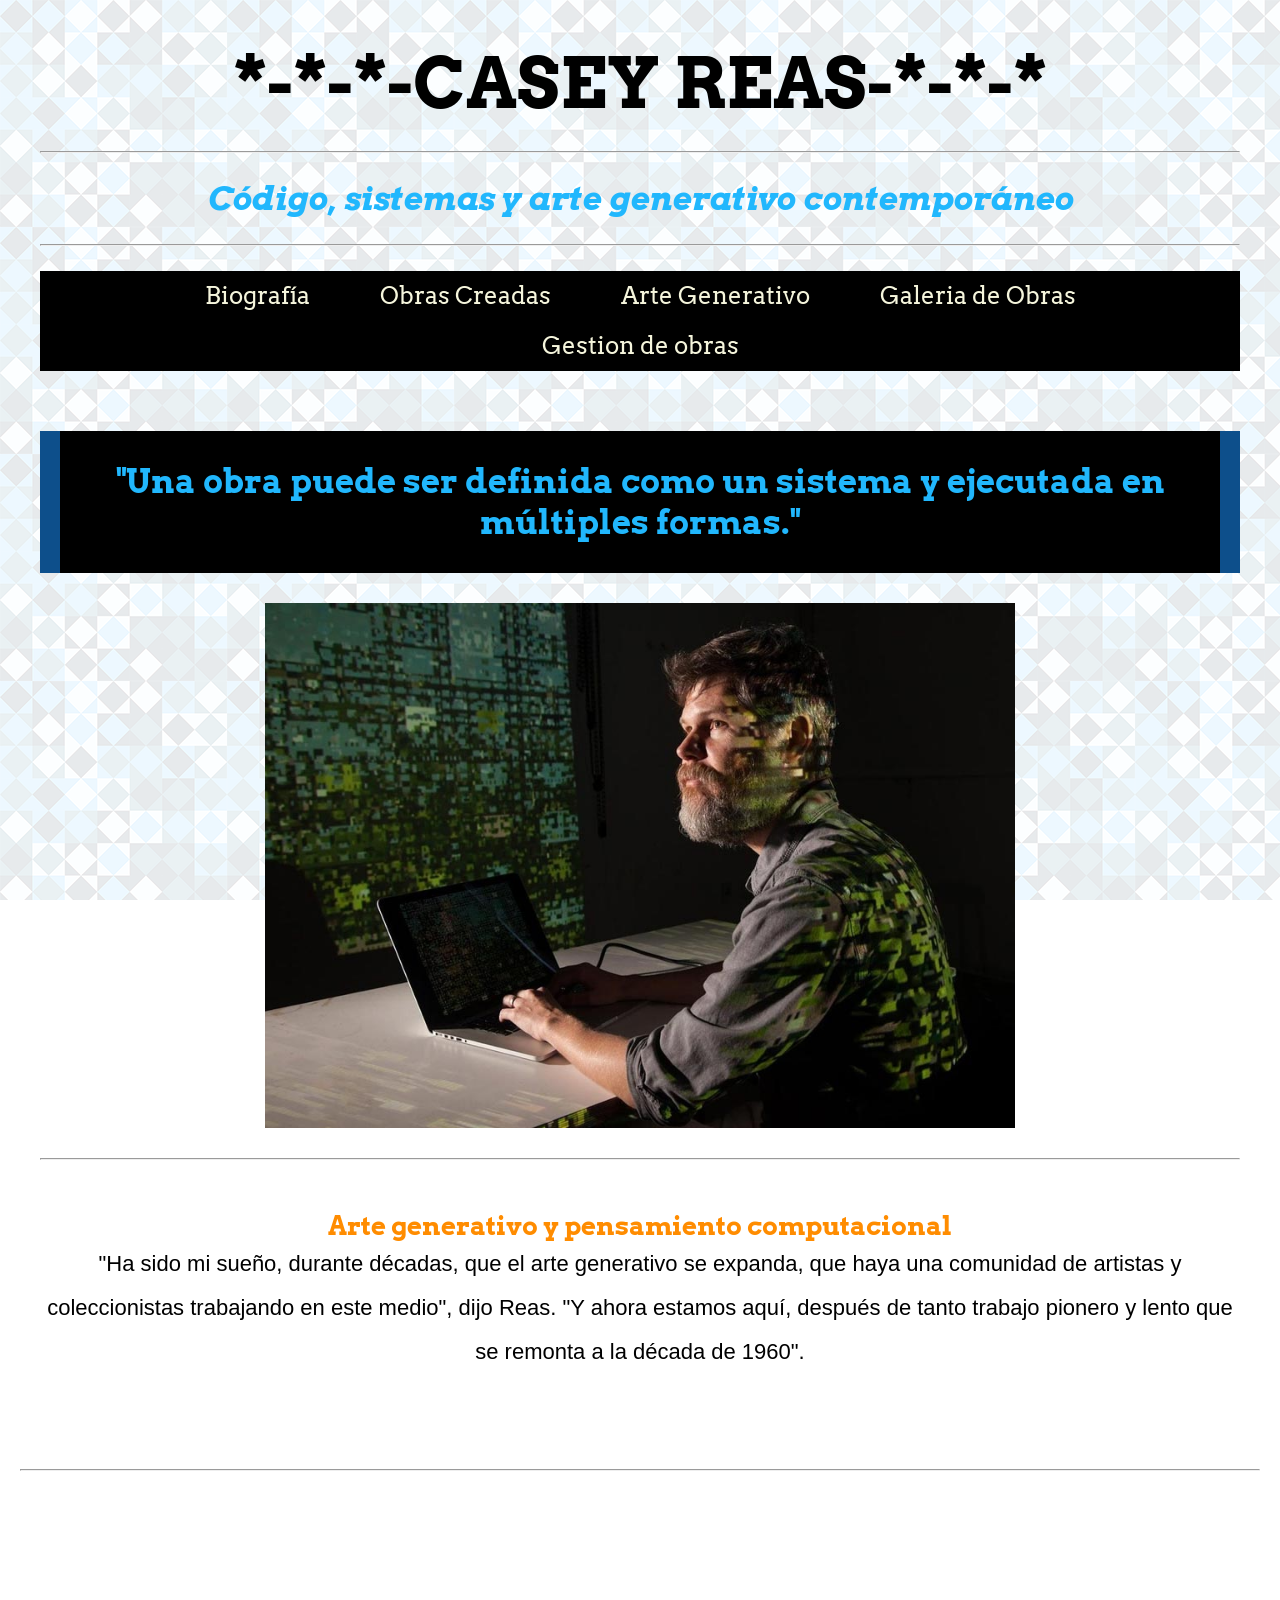
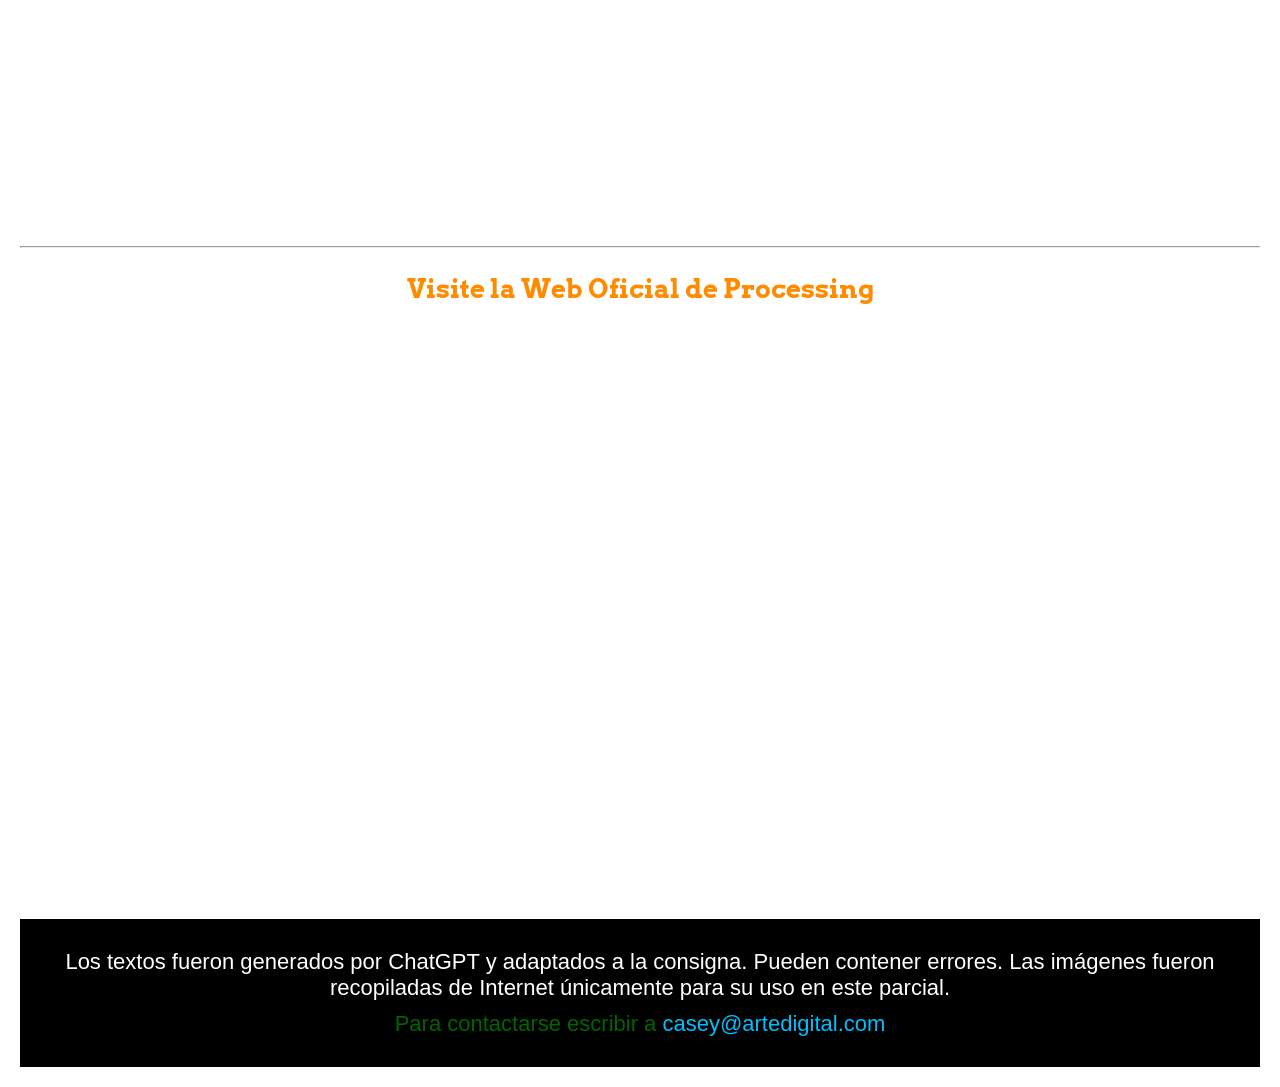
<file: index.html>
<!DOCTYPE html>
<html lang="es">
<head>
    <meta charset="UTF-8">
    <meta name="viewport" content="width=device-width, initial-scale=1.0">
    <title>Casey Reas y el arte generativo</title>

    <link rel="preconnect" href="https://fonts.googleapis.com">
    <link rel="preconnect" href="https://fonts.gstatic.com" crossorigin>
    <link href="https://fonts.googleapis.com/css2?family=Abel&family=Arvo:ital,wght@0,400;0,700;1,400;1,700&display=swap" rel="stylesheet">

    <link href="css/estilos.css" rel="stylesheet">
</head>

<body>

<div id="contenedor">

<header>

    <h1>*-*-*-CASEY REAS-*-*-*</h1>
    <hr>

    <h2><em>Código, sistemas y arte generativo contemporáneo</em></h2>
    <hr>

    <nav>
        <ul class="menu">
            
            <li><a href="biografia.html">Biografía</a></li>
            <li><a href="obras.html">Obras Creadas</a></li>
            <li><a href="conceptos.html">Arte Generativo</a></li>
            <li><a href="galeria de obras.html">Galeria de Obras</a></li>
            <li><a href="gestion.html">Gestion de obras</a></li>
        </ul>
    </nav>
    
</header>

<main>

<section>
    <blockquote>
        <h2>"Una obra puede ser definida como un sistema y ejecutada en múltiples formas."</h2>
    
    </blockquote>
    <img src="img/caseyreas.jpg" alt="caseyreasfoto" width="750" height="525">
    <hr>
    <aside>
        <h3>Arte generativo y pensamiento computacional</h3>
        <p>
        "Ha sido mi sueño, durante décadas, que el arte generativo se expanda, que haya una comunidad de artistas y coleccionistas trabajando en este medio", dijo Reas. "Y ahora estamos aquí, después de tanto trabajo pionero y lento que se remonta a la década de 1960".
        </p>
    </aside>
</section>

<hr>
<iframe width="560" height="315" src="https://www.youtube.com/embed/osDyZPhTFcc?si=axJ1lc_tTv_SocJi" title="YouTube video player" frameborder="0" allow="accelerometer; autoplay; clipboard-write; encrypted-media; gyroscope; picture-in-picture; web-share" referrerpolicy="strict-origin-when-cross-origin" allowfullscreen></iframe>
<hr>
<h3>Visite la Web Oficial de Processing</h3>
<br>
<iframe src="https://reas.com/process" width="500" height="500"></iframe>
</main>
<br>
<footer>
Los textos fueron generados por ChatGPT y adaptados a la consigna. Pueden contener errores. Las imágenes fueron recopiladas de Internet únicamente para su uso en este parcial.
<address>
Para contactarse escribir a
<a href="mailto:casey@artedigital.com">casey@artedigital.com</a>
</address>
</footer>

</div>

</body>
</html>
</file>
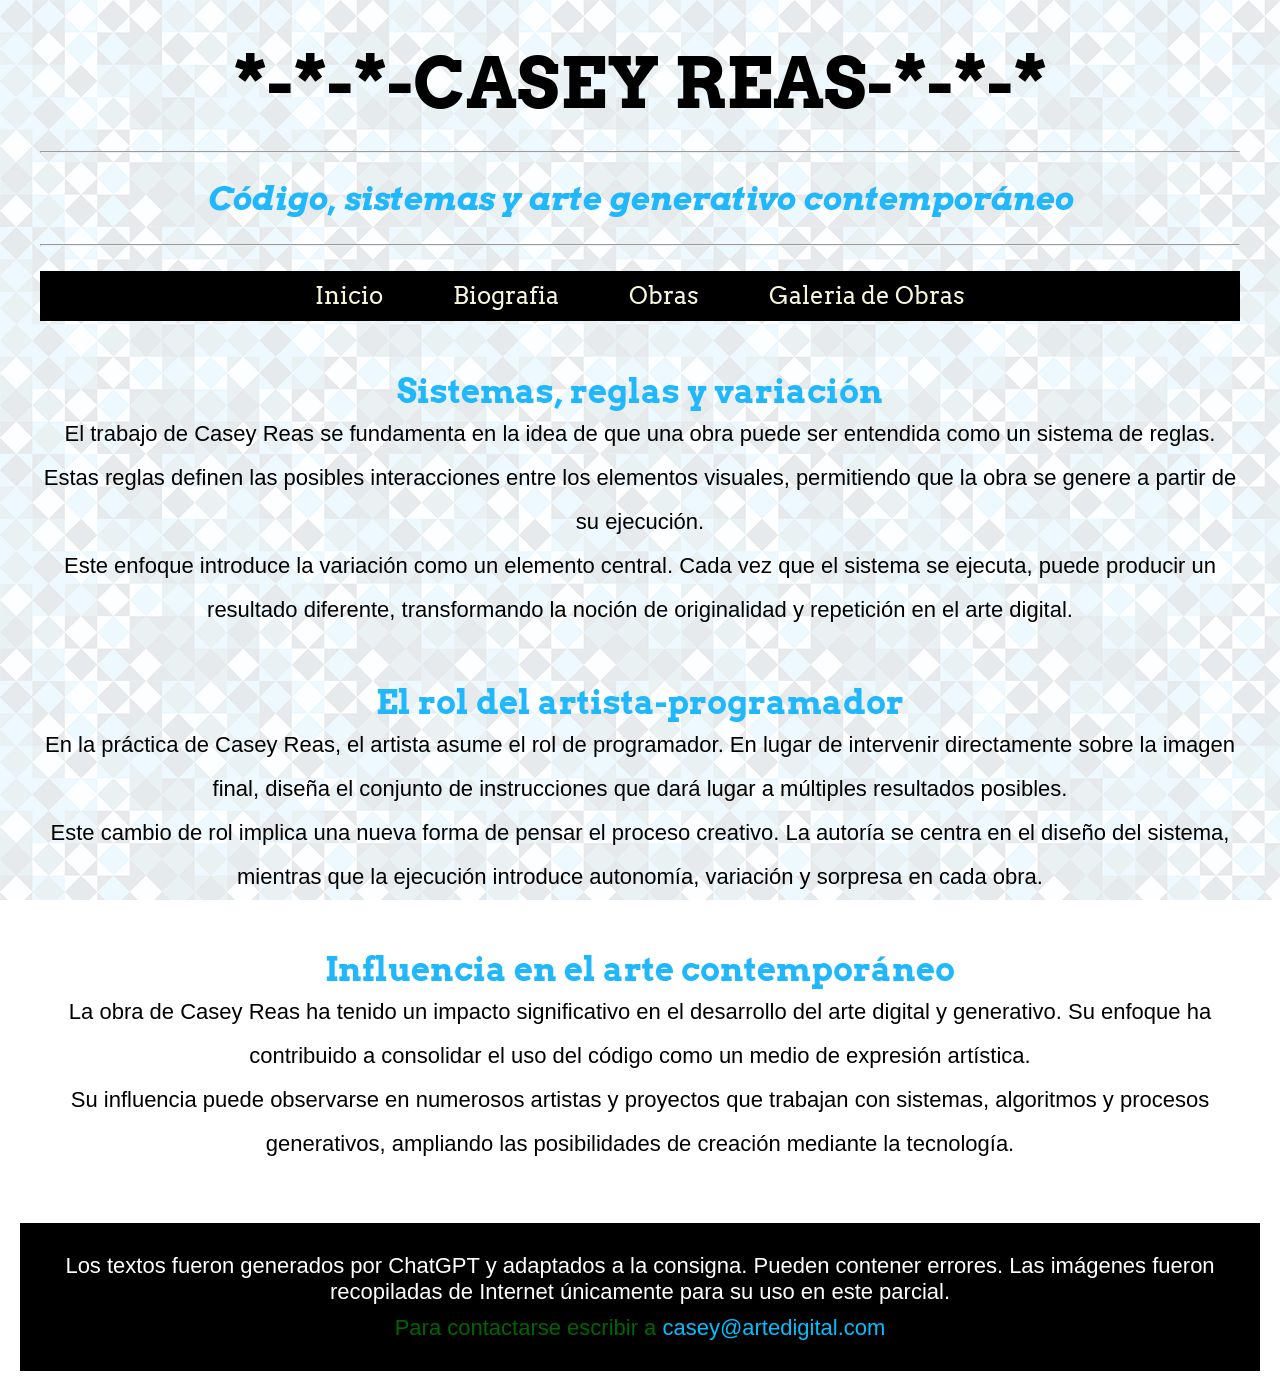
<file: conceptos.html>
<!DOCTYPE html>
<html lang="es">
<head>
    <meta charset="UTF-8">
    <meta name="viewport" content="width=device-width, initial-scale=1.0">
    <title>Obras</title>

    <link rel="preconnect" href="https://fonts.googleapis.com">
    <link rel="preconnect" href="https://fonts.gstatic.com" crossorigin>
    <link href="https://fonts.googleapis.com/css2?family=Abel&family=Arvo:ital,wght@0,400;0,700;1,400;1,700&display=swap" rel="stylesheet">

    <link href="css/estilos.css" rel="stylesheet">
</head>

<body>

<div id="contenedor">

<header>

    <h1>*-*-*-CASEY REAS-*-*-*</h1>
    <hr>

    <h2><em>Código, sistemas y arte generativo contemporáneo</em></h2>
    <hr>

    <nav>
        <ul class="menu">
            
            <li><a href="Index.html">Inicio</a></li>
            <li><a href="biografia.html">Biografia</a></li>
            <li><a href="obras.html">Obras</a></li>
            <li><a href="galeria de obras.html">Galeria de Obras</a></li>
        </ul>
    </nav>
    
</header>
<main>

    <section>
        <h2>Sistemas, reglas y variación</h2>

        <p>
            El trabajo de Casey Reas se fundamenta en la idea de que una obra
            puede ser entendida como un sistema de reglas. Estas reglas definen
            las posibles interacciones entre los elementos visuales, permitiendo
            que la obra se genere a partir de su ejecución.
        </p>

        <p>
            Este enfoque introduce la variación como un elemento central.
            Cada vez que el sistema se ejecuta, puede producir un resultado
            diferente, transformando la noción de originalidad y repetición
            en el arte digital.
        </p>
    </section>

    <section>
        <h2>El rol del artista-programador</h2>

        <p>
            En la práctica de Casey Reas, el artista asume el rol de
            programador. En lugar de intervenir directamente sobre la imagen
            final, diseña el conjunto de instrucciones que dará lugar a
            múltiples resultados posibles.
        </p>

        <p>
            Este cambio de rol implica una nueva forma de pensar el proceso
            creativo. La autoría se centra en el diseño del sistema, mientras
            que la ejecución introduce autonomía, variación y sorpresa en
            cada obra.
        </p>
    </section>

    <section>
        <h2>Influencia en el arte contemporáneo</h2>

        <p>
            La obra de Casey Reas ha tenido un impacto significativo en el
            desarrollo del arte digital y generativo. Su enfoque ha contribuido
            a consolidar el uso del código como un medio de expresión artística.
        </p>

        <p>
            Su influencia puede observarse en numerosos artistas y proyectos
            que trabajan con sistemas, algoritmos y procesos generativos,
            ampliando las posibilidades de creación mediante la tecnología.
        </p>
    </section>

</main>
<br>
<footer>
Los textos fueron generados por ChatGPT y adaptados a la consigna. Pueden contener errores. Las imágenes fueron recopiladas de Internet únicamente para su uso en este parcial.
<address>
Para contactarse escribir a
<a href="mailto:casey@artedigital.com">casey@artedigital.com</a>
</address>
</footer>

</div>

</body>
</html>
</file>
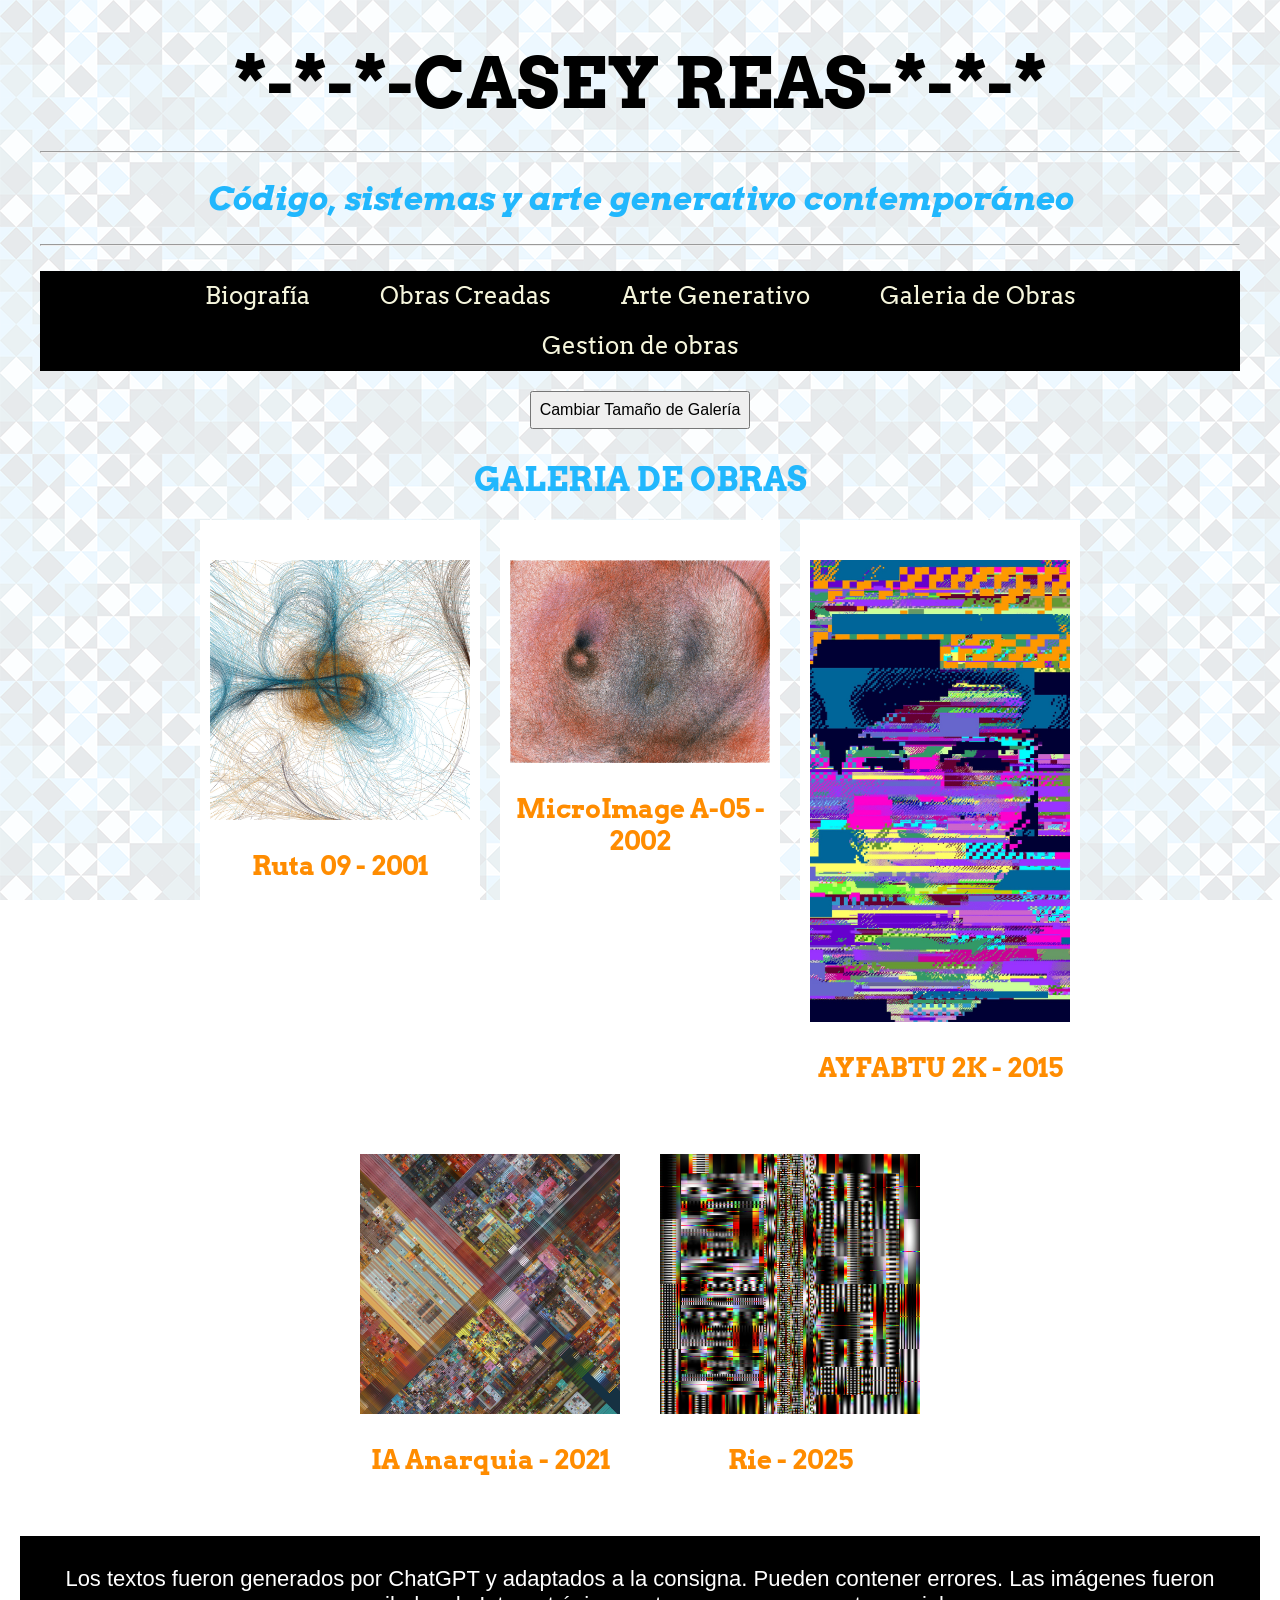
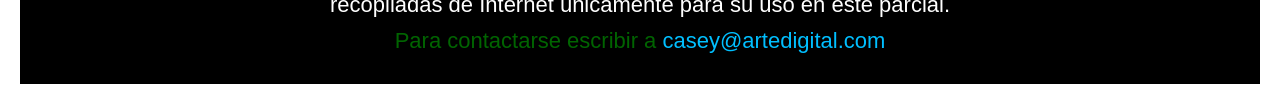
<file: galeria de obras.html>
<!DOCTYPE html>
<html lang="es">
<head>
    <meta charset="UTF-8">
    <meta name="viewport" content="width=device-width, initial-scale=1.0">
    <title>Galeria de Obras</title>

    <link rel="preconnect" href="https://fonts.googleapis.com">
    <link rel="preconnect" href="https://fonts.gstatic.com" crossorigin>
    <link href="https://fonts.googleapis.com/css2?family=Abel&family=Arvo:ital,wght@0,400;0,700;1,400;1,700&display=swap" rel="stylesheet">

    <link href="css/estilos.css" rel="stylesheet">
</head>

<body>

<div id="contenedor">

<header>

    <h1>*-*-*-CASEY REAS-*-*-*</h1>
    <hr>

    <h2><em>Código, sistemas y arte generativo contemporáneo</em></h2>
    <hr>

    <nav>
        <ul class="menu">
            
            <li><a href="biografia.html">Biografía</a></li>
            <li><a href="obras.html">Obras Creadas</a></li>
            <li><a href="conceptos.html">Arte Generativo</a></li>
            <li><a href="galeria de obras.html">Galeria de Obras</a></li>
            <li><a href="gestion.html">Gestion de obras</a></li>
        </ul>
    </nav>
    
</header>

<main>
    <!-- Botón para cambiar el diseño  -->
    <div class="controles">
        <button id="btn-diseno">Cambiar Tamaño de Galería</button>
    </div>

    <section id="galeria-seccion"> 
        <h2>GALERIA DE OBRAS</h2>

        <!-- Contenedor vacío donde JS cargará los articles -->
        <div id="contenedor-obras">
            <!-- JavaScript autmatiocp -->
        </div>
    </section>
</main>





<footer>
Los textos fueron generados por ChatGPT y adaptados a la consigna. Pueden contener errores. Las imágenes fueron recopiladas de Internet únicamente para su uso en este parcial.
<address>
Para contactarse escribir a
<a href="mailto:casey@artedigital.com">casey@artedigital.com</a>
</address>
</footer>

</div>

    <script src="js/galeria de obras.js"></script>
</body>
</html>
</file>
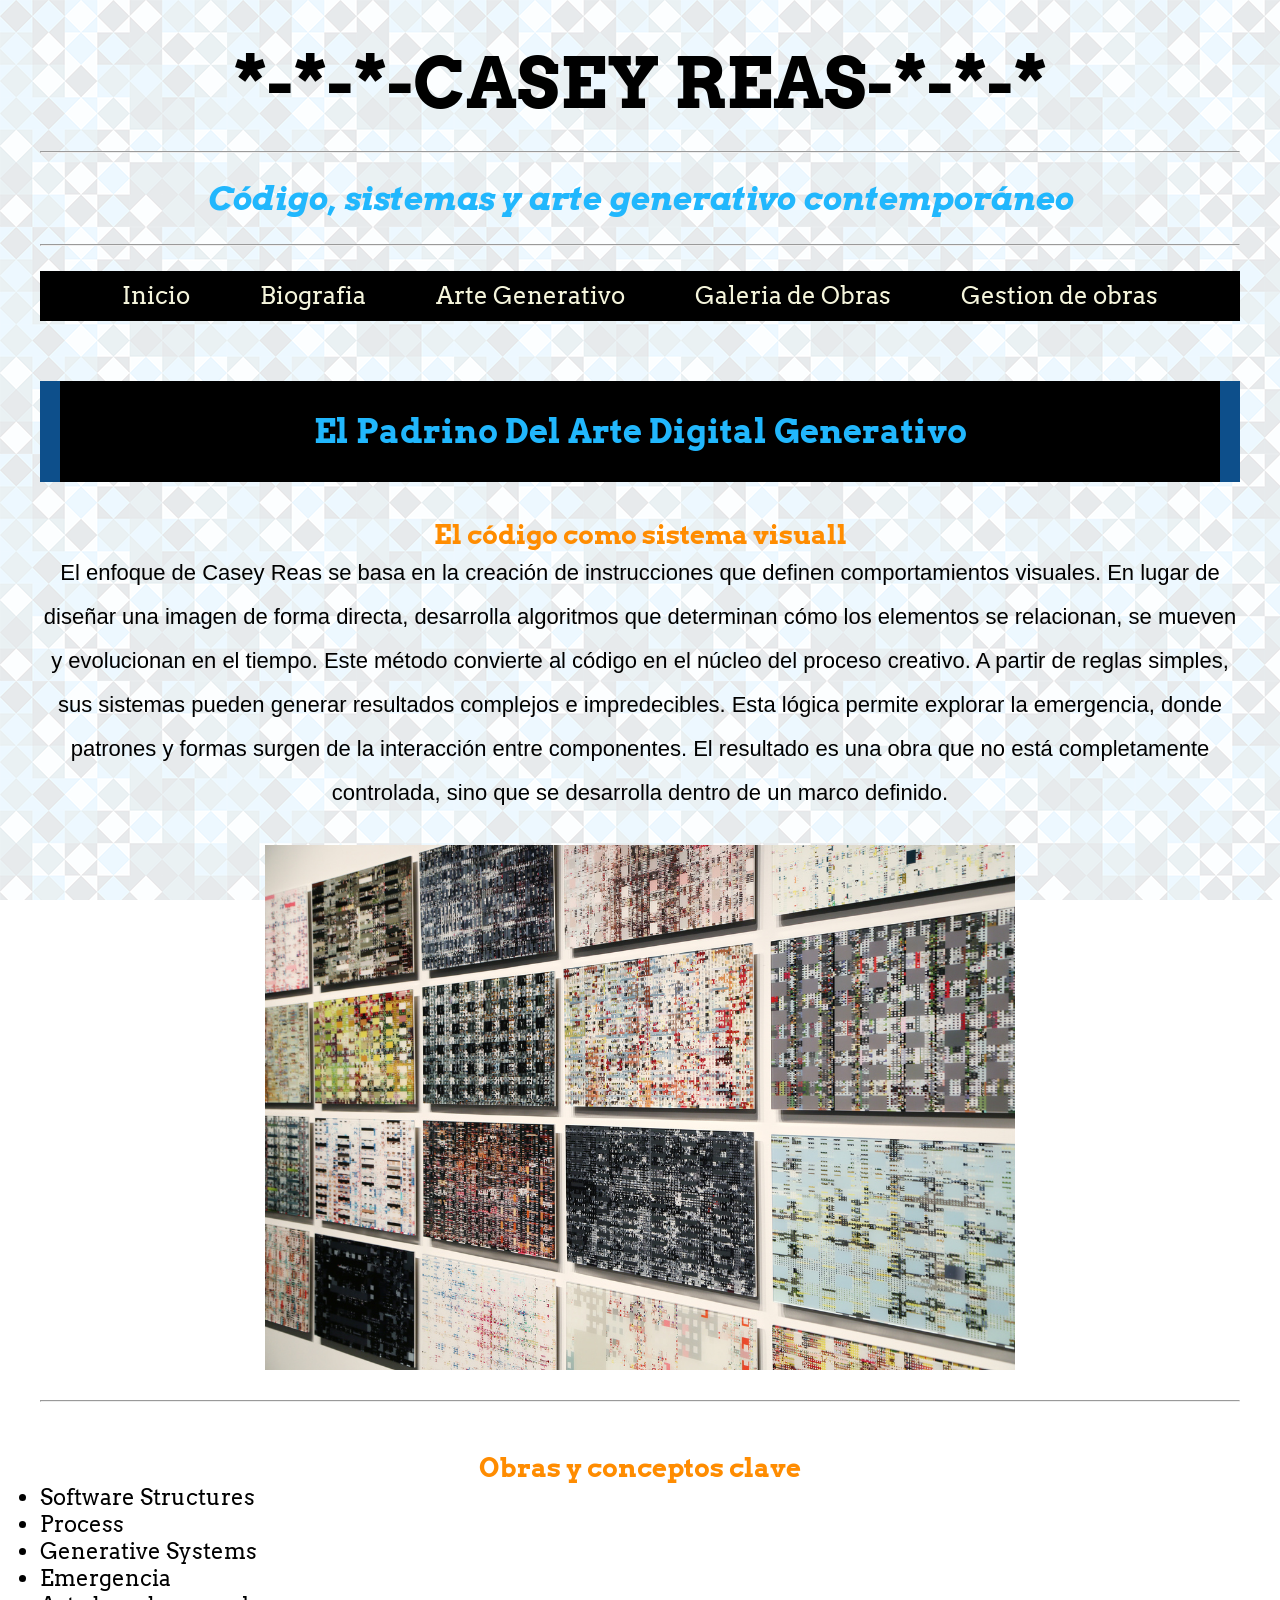
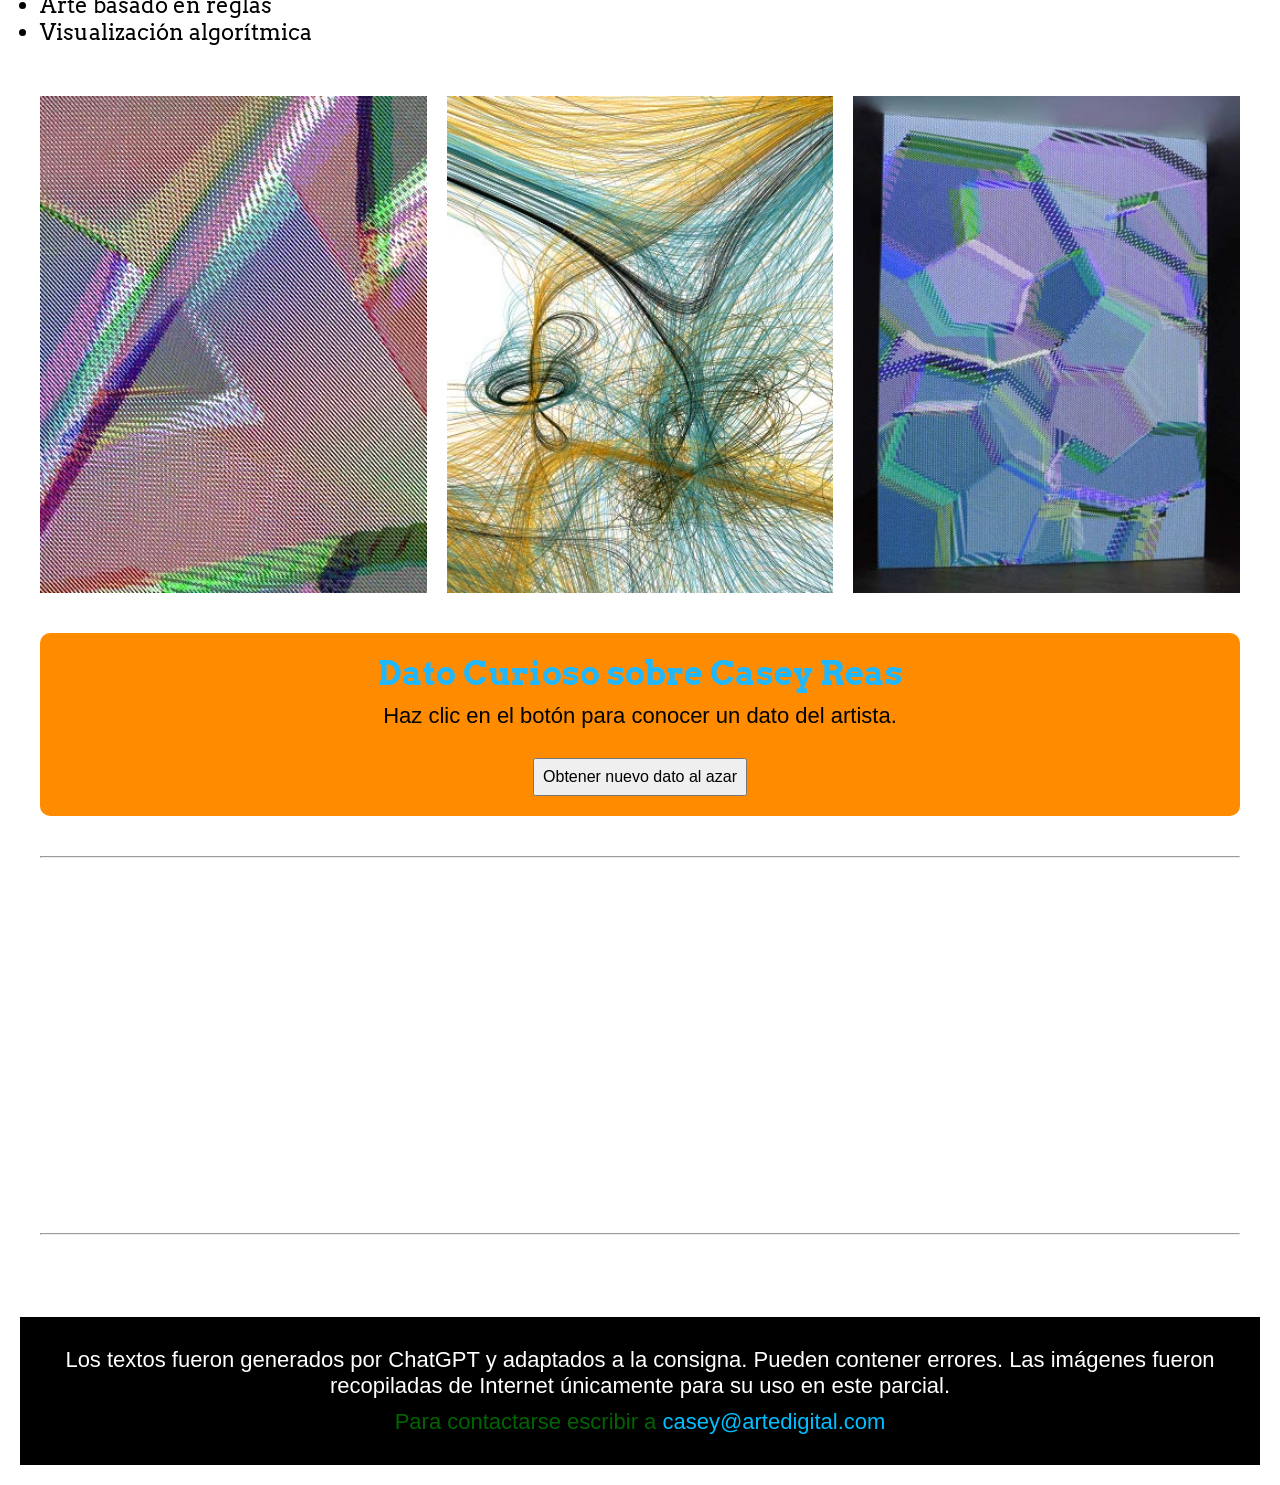
<file: obras.html>
<!DOCTYPE html>
<html lang="es">
<head>
    <meta charset="UTF-8">
    <meta name="viewport" content="width=device-width, initial-scale=1.0">
    <title>Obras</title>

    <link rel="preconnect" href="https://fonts.googleapis.com">
    <link rel="preconnect" href="https://fonts.gstatic.com" crossorigin>
    <link href="https://fonts.googleapis.com/css2?family=Abel&family=Arvo:ital,wght@0,400;0,700;1,400;1,700&display=swap" rel="stylesheet">

    <link href="css/estilos.css" rel="stylesheet">
</head>

<body>

<div id="contenedor">

<header>

    <h1>*-*-*-CASEY REAS-*-*-*</h1>
    <hr>

    <h2><em>Código, sistemas y arte generativo contemporáneo</em></h2>
    <hr>

    <nav>
        <ul class="menu">
            
            <li><a href="Index.html">Inicio</a></li>
            <li><a href="biografia.html">Biografia</a></li>
            <li><a href="conceptos.html">Arte Generativo</a></li>
            <li><a href="galeria de obras.html">Galeria de Obras</a></li>
            <li><a href="gestion.html">Gestion de obras</a></li>
        </ul>
    </nav>
    
</header>

<main>

<section>
    <blockquote>
        <h2>El Padrino Del Arte Digital Generativo </h2>
    </blockquote>
    <br>
    <h3>El código como sistema visuall</h3>
    <p>El enfoque de Casey Reas se basa en la creación de instrucciones que definen comportamientos visuales. En lugar de diseñar una imagen de forma directa, desarrolla algoritmos que determinan cómo los elementos se relacionan, se mueven y evolucionan en el tiempo. Este método convierte al código en el núcleo del proceso creativo.

A partir de reglas simples, sus sistemas pueden generar resultados complejos e impredecibles. Esta lógica permite explorar la emergencia, donde patrones y formas surgen de la interacción entre componentes. El resultado es una obra que no está completamente controlada, sino que se desarrolla dentro de un marco definido.
</p>

    <img src="img/la sala de control en galeria bitforms.jpg" alt="Foto de galeria de obras" width="750" height="525">
    <hr>
    <aside>
        <h3>Obras y conceptos clave</h3>
       <ul class= "obras">
    <li>Software Structures</li>
    <li>Process</li>
    <li>Generative Systems</li>
    <li>Emergencia</li>
    <li>Arte basado en reglas</li>
    <li>Visualización algorítmica</li>
</ul>

    </aside>

  <div class="galeria-fotos">
  <img src="img/reas-1.jpg" alt="obra1" width="350" height="450">
  <img src="img/reas-2.jpg" alt="obra2" width="350" height="450">
  <img src="img/reas-3.jpg" alt="obra3" width="350" height="450">

</div>

<!-- Datos curiosos al azar con js -->
<section id="seccion-curiosidades">
    <h2>Dato Curioso sobre Casey Reas</h2>
    <div id="caja-dato">
        <p id="texto-dato">Haz clic en el botón para conocer un dato del artista.</p>
        <button id="btn-nuevo-dato">Obtener nuevo dato al azar</button>
    </div>
</section>
    
<hr>
<iframe width="560" height="315" src="https://www.youtube.com/embed/obzuaPSk3V8?si=hCpovdwuKkiciReP" title="YouTube video player" frameborder="0" allow="accelerometer; autoplay; clipboard-write; encrypted-media; gyroscope; picture-in-picture; web-share" referrerpolicy="strict-origin-when-cross-origin" allowfullscreen></iframe>
<hr>
</main>
<br>
<footer>
Los textos fueron generados por ChatGPT y adaptados a la consigna. Pueden contener errores. Las imágenes fueron recopiladas de Internet únicamente para su uso en este parcial.
<address>
Para contactarse escribir a
<a href="mailto:casey@artedigital.com">casey@artedigital.com</a>
</address>
</footer>

</div>

    <script src="js/obras.js"></script>
</body>
</html>
</file>
<file: css/estilos.css>
* {
    box-sizing: border-box;
    margin: 0;
    padding: 0;
}


body {
    font-family: "Arvo", serif;
    background-image: url(../img/fondo.png);
    background-repeat: repeat;
    background-attachment: fixed;
    font-size: 22px;
    display: flex;
    justify-content: center;
    min-height: 100vh;
}


#contenedor {
    width: 100%;
    max-width: 1300px;
    display: flex;
    flex-direction: column;
    padding: 20px;
    background-color: rgba(255, 255, 255, 0.90);
    text-align: center;
}


header {
    width: 100%;
    color: #CCEFFF;
    padding: 20px;
}


h1 {
    color: black;
    font-size: 70px;
    margin-bottom: 10px;
}


h2 {
    color: #21B7FD;
}


h3 {
    color: darkorange;
    text-align: center;
}


.menu {
    display: flex;
    justify-content: center;
    align-items: center;
    flex-wrap: wrap;
    gap: 20px;
    list-style: none;
    background-color: black;
    padding: 10px;
}


.menu li {
    margin: 0 15px;
}


.menu a {
    text-decoration: none;
    color: beige;
    font-size: 24px;
    padding: 10px;
}


.menu a:hover {
    color: #21B7FD;
}


section {
    padding: 20px;
    text-align: center;
    margin: 10px auto;
    border-radius: 10px;
}

/*datos curiosos al azar*/
#seccion-curiosidades {
    margin: 40px auto;
    padding: 20px;
    background-color: darkorange;
    border: 2px black;
    text-align: center;
}

#caja-dato {
    display: flex;       
    flex-direction: column;
    align-items: center;
    gap: 20px;
}

/*a chequear*/
aside {
    margin: 50px auto;
    text-align: left;
}


p {
    text-align: center;
    line-height: 2;
    font-family: Arial;
    color: black;
}


.galeria-fotos {
    display: flex;
    flex-direction: row;
    justify-content: flex-start;
    gap: 20px;
}


.galeria-fotos img {
    width: 50%;
    height: auto;
    margin: 0;
}


blockquote {
    background-color: black;
    border-left: 20px solid #0d4f8b;
    border-right: 20px solid #0d4f8b;
    padding: 30px;
    margin: 10px auto;
}


img, iframe {
    max-width: 100%;
    display: block;
    margin: 30px auto;
    border: none;
}


hr {
    margin: 25px auto;
    width: 100%;
}


footer {
    background-color: black;
    width: 100%;
    color: white;
    padding: 30px;
    margin-top: auto;
    font-family: Arial;
}


footer a {
    background-color: black;
    color: deepskyblue;
    text-decoration: none;
    font-family: Arial;
}


address {
    background-color: black;
    margin-top: 10px;
    color: darkgreen;
    font-style: normal;
    font-family: Arial;
}




/*GALERIA DE OBRAS CON SU DISEÑO INTERACTIVO*/

/* display: flex y flex-wrap: wrap para que las imágenes se ordenen solas en cuadrícula*/
#contenedor-obras {
    display: flex;          
    flex-wrap: wrap;        
    justify-content: center;
    gap: 20px;            
    padding: 20px;
}

/* Estilo de cada obra-Modo CuadrículA */
.obra {
    width: 280px;           /* Ancho inicial para que entren varias por fila */
    background-color: white;
    padding: 10px;
}

.obra img {
    width: 100%;
    height: auto;
}

/* MODO TAMAÑO REAL (Se activa con el botón vía JavaScript) */
/* Cuando el contenedor tiene esta clase, las obras crecen */
.galeria-real .obra {
    width: 100%;  
    max-width: 800px;  
}


/*gestion de produccion*/


#contenedor-gestion{
    width: 100%;
    max-width: 960px;
    margin: 0 auto;
    font-family: sans-serif;
    padding: 20px;
}


form {
    display: flex; /* Clase 10 */
    flex-direction: column;
    gap: 10px;
}

input, button {
    padding: 8px;
    font-size: 1rem;
}

button:disabled {
    background-color: #ccc;
    cursor: not-allowed;
}
</file>
